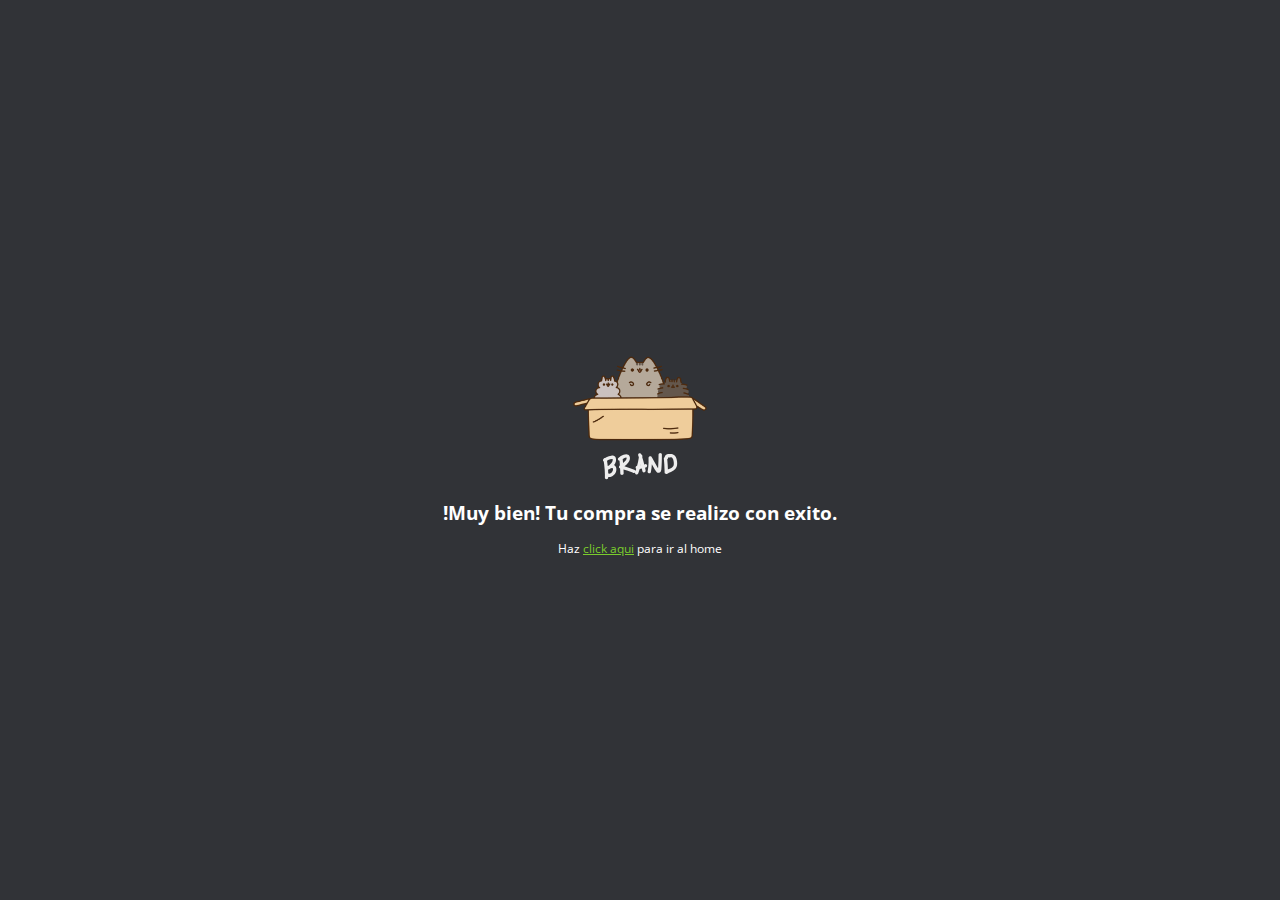
<file: exito.html>
<!DOCTYPE html>
<html lang="es">
<head>
    <meta charset="UTF-8">
    <meta name="viewport" content="width=device-width, initial-scale=1.0">
    <meta http-equiv="X-UA-Compatible" content="ie=edge">
    <link rel="stylesheet" href="css/normalize.css">
    <link rel="stylesheet" href="css/estilos.css">
    <link rel="stylesheet" href="css/animation.css">
    <link rel="stylesheet" href="css/paypal.css">
    <title>Exito</title>
</head>
<body>

    <div class="content_paypal">
        <img src="images/box_brand.png" alt="">
        <h3>!Muy bien! Tu compra se realizo con exito.</h3>
        <p>Haz <a href="index.html">click aqui</a> para ir al home</p>
    </div>
    
</body>
</html>
</file>
<file: css/estilos.css>
/*
#  ·················
#  ··_______________
#  ·/·___/·___/·___/
#  /·/__(__··|__··)·
#  \___/____/____/··
#  ·················
*/
@import url('https://fonts.googleapis.com/css?family=Open+Sans:400,700');
/*------ Variables */
:root{
  /*------ Colores */
  --green-color: #7ACC2D;
  --black-color: #313337;
  --white-color: white;
  /*------ Tipografía */
  --normal:12px;
  /*------ Espaciado */
  --space:10px;
  --space-2:20px;
  /*------ Box shadow*/
  --box:0px 0 2px 1px #a3a3a3;
}

/* -------------------------------------------  */
html, body{
  margin:0;
  padding: 0;
  font-family: 'Open Sans', sans-serif;
  color: var(--black-color);
  text-align: center;
}

p, label{
  font-size: var(--normal);
}



nav{
  display: flex;
  justify-content: space-between;
  align-items: center;
  padding: var(--space);
  min-height: 60px;
  background-color: var(--green-color);
}

nav a{
  text-decoration: none;
  color: var(--black-color);
  font-size: var(--normal);
}

nav a:hover{
  color: var(--white-color);
}

nav ul {
  display: flex;
}

nav ul li{
  padding-right: 20px;
  list-style: none;
}

hr{
  opacity: .2;
}

/* ------------------------------------------- MAIN SECTION */

.main_section{
  text-align: center;
  padding: 15%;
}

/* -------------------------------------------  PRODUCTOS */

.products{
  background-image: url("../images/curve.png");
  padding: 15%;
  background-position: center top;
  background-repeat: no-repeat;
  display: flex;
  height: 95px;
  background-size: cover;

}

.product{
  padding: 20px;
  margin-top: -226px;
}

.image-product{
  text-align: center;
}

.content{
  padding: 20px;
  background: var(--white-color);
  border-radius: 3px;
  box-shadow: 0px 0 2px 1px #e6e5e9;
}

.main_btn{
  padding: var(--space);
  background-color: var(--green-color);
  width: 100%;
  border: 0px;
  border-radius: 2px;
  cursor: pointer;
  color: var(--white-color);
}
.main_btn:hover{
  background-color: #63a426;
}

/* Beneficios */
.beneficios{
  padding: 10%;
  display: flex;
}

.beneficio{
  text-align: center;
  padding: 20px;
}

.beneficio img{
  max-height: 100px
}

.text_beneficio{
  text-align: center;
}

/* Mentions */
.mentions{
  display: flex;
  padding: 5%;
}
.mention img{
  width: 100%;
}
h2.mention_title{
  text-align: center;
}
.mention{
  padding: var(--space);
}
.content_mention{
  box-shadow: 0px 0 2px 1px #e6e5e9;
}
.mention .text{
  padding: var(--space);
}
/* ------------------------------------------- Venta */

.modulo_pago{
background-color:var(--white-color);
box-shadow: var(--box);
padding:var(--space);
}

.modulo_pago_images{
  max-width: 150px;
  text-align: center;
  width: 100%;
  margin:auto;
}

.data{
  margin-top: var(--space);
  width: 100%;
  height: 35px;
  border-radius: 2px;
  border: 1px solid var(--black-color);
  box-sizing: border-box;
}

 .modulo_pago .main_btn{
   margin-top: 10px;
 }


/* ------------------------------------------- Footer */
footer{
  display: flex;
  justify-content: space-between;
  font-size: var(--normal);
  background-color: var(--black-color);
  padding: var(--space);
  color: var(--white-color);
}

.contact a{
  color: var(--green-color);
}
</file>
<file: css/animation.css>
.fadeIn{
    -webkit-animation-duration: 4s;
    animation-duration: 4s;
    -webkit-animation-fill-mode: both;
    animation-fill-mode: both;
    -webkit-animation-name: fadeIn;
    animation-name: fadeIn;
}

@keyframes fadeIn {
    from{
        opacity: 0;
    }
    to{
        opacity: 1;
    }
}


.fadeInDown{
    -webkit-animation-duration: 1s;
    animation-duration: 1s;
    -webkit-animation-fill-mode: both;
    animation-fill-mode: both;
    -webkit-animation-name: fadeInDown;
    animation-name: fadeInDown;
}

@keyframes fadeInDown {
    from{
        opacity: 0;
        -webkit-transform: translate3d(0,-100%,0);
        transform: translate3d(0,-100%,0);
    }
    to{
        opacity: 1;
        -webkit-transform: translate3d(0,0,0);
        transform: translate3d(0,0,0);
    }
}

.fadeInUp{
    -webkit-animation-duration: 1s;
    animation-duration: 1s;
    -webkit-animation-fill-mode: both;
    animation-fill-mode: both;
    -webkit-animation-name: fadeInUp;
    animation-name: fadeInUp;
}

@keyframes fadeInUp {
    from{
        opacity: 0;
        -webkit-transform: translate3d(0,100%,0);
        transform: translate3d(0,100%,0);
    }
    to{
        opacity: 1;
        -webkit-transform: translate3d(0,0,0);
        transform: translate3d(0,0,0);
    }
}
</file>
<file: css/paypal.css>
body{
    background-color: var(--black-color);
    text-align: center;
    color: var(--white-color);
    display: flex;
    justify-content: center;
    align-items: center;
    height: 100vh;
}

.content_paypal a{
    color: var(--green-color);
}
</file>
